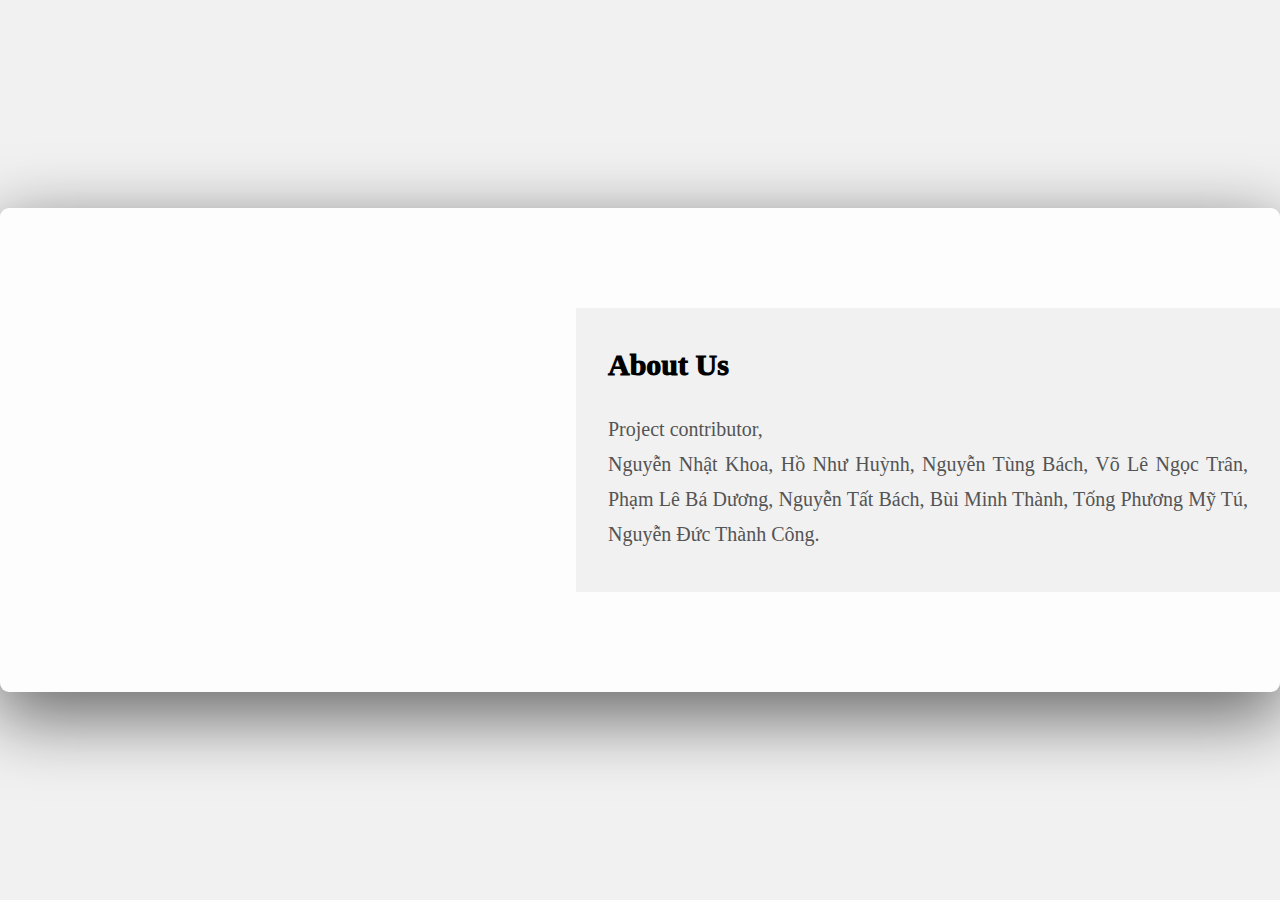
<file: about.html>
<!DOCTYPE html>
<html lang="en">
<head>
    <meta charset="UTF-8">
    <meta http-equiv="X-UA-Compatible" content="IE=edge">
    <meta name="viewport" content="width=device-width, initial-scale=1.0">
    <title>Document</title>
    <link ref="stylesheet" href="about.css">
</head>
<style>
  * {
    margin:0;
    padding:0;
    font-family: "Open Sans" sans-serif;        
}
body {
    min-height:100vh;
    display: flex;
    align-items: center;        
    justify-content: center;
    background-color: #f1f1f1;
}
#about-section {
    background-image: url('https://s31888.pcdn.co/wp-content/uploads/2020/11/GettyImages-1169974807-scaled-2-1568x1047.jpg.optimal.jpg');
    border-radius: 9px;
    box-shadow: rgba(0, 0, 0, 0.56) 0px 22px 70px 4px;
    background-size: 55%;
    background-color:#fdfdfd;
    overflow: hidden;
    padding: 100px 0;
    background-repeat: no-repeat;
   
}
.inner-container {
    width: 50%;
    float: right;
    background-color: #f1f1f1;
    padding: 40px 2rem;
 
}
.inner-container h2 {
    margin-bottom: 30px;
    font-size: 30px;
    font-weight: 1000;
}
.member-name {
    font-size: 20px;
    color: #545454;
    line-height: 35px;
    text-align: justify;
   
}
@media screen and (max-width:1000px) {
    .inner-container {
        padding: 80px;
    }
    .about-section {
        background-size: 100%;
    }
}
</style>
<body>
    <section id="about-section">
        <div class="inner-container">
          <h2>About Us</h2>
          <p class="member-name">
            Project contributor, <br>
           Nguyễn Nhật Khoa, Hồ Như Huỳnh, Nguyễn Tùng Bách, Võ Lê Ngọc Trân,
            Phạm Lê Bá Dương, Nguyễn Tất Bách, Bùi Minh Thành, Tống Phương Mỹ Tú, Nguyễn Đức Thành Công.
          </p>
        </div>
        </section>
</body>
</html>
</file>
<file: about.css>
* {
    margin:0;
    padding:0;
    font-family: "Open Sans" sans-serif;        
}
body {
    min-height:100vh;
    display: flex;
    align-items: center;        
    justify-content: center;
    background-color: #f1f1f1;
}
#about-section {
    background-image: url('https://s31888.pcdn.co/wp-content/uploads/2020/11/GettyImages-1169974807-scaled-2-1568x1047.jpg.optimal.jpg');
    border-radius: 9px;
    box-shadow: rgba(0, 0, 0, 0.56) 0px 22px 70px 4px;
    background-size: 55%;
    background-color:#fdfdfd;
    overflow: hidden;
    padding: 100px 0;
    background-repeat: no-repeat;
   
}
.inner-container {
    width: 50%;
    float: right;
    background-color: #f1f1f1;
    padding: 40px 2rem;
 
}
.inner-container h2 {
    margin-bottom: 30px;
    font-size: 30px;
    font-weight: 1000;
}
.member-name {
    font-size: 20px;
    color: #545454;
    line-height: 35px;
    text-align: justify;
   
}
@media screen and (max-width:1000px) {
    .inner-container {
        padding: 80px;
    }
    .about-section {
        background-size: 100%;
    }
}
</file>
